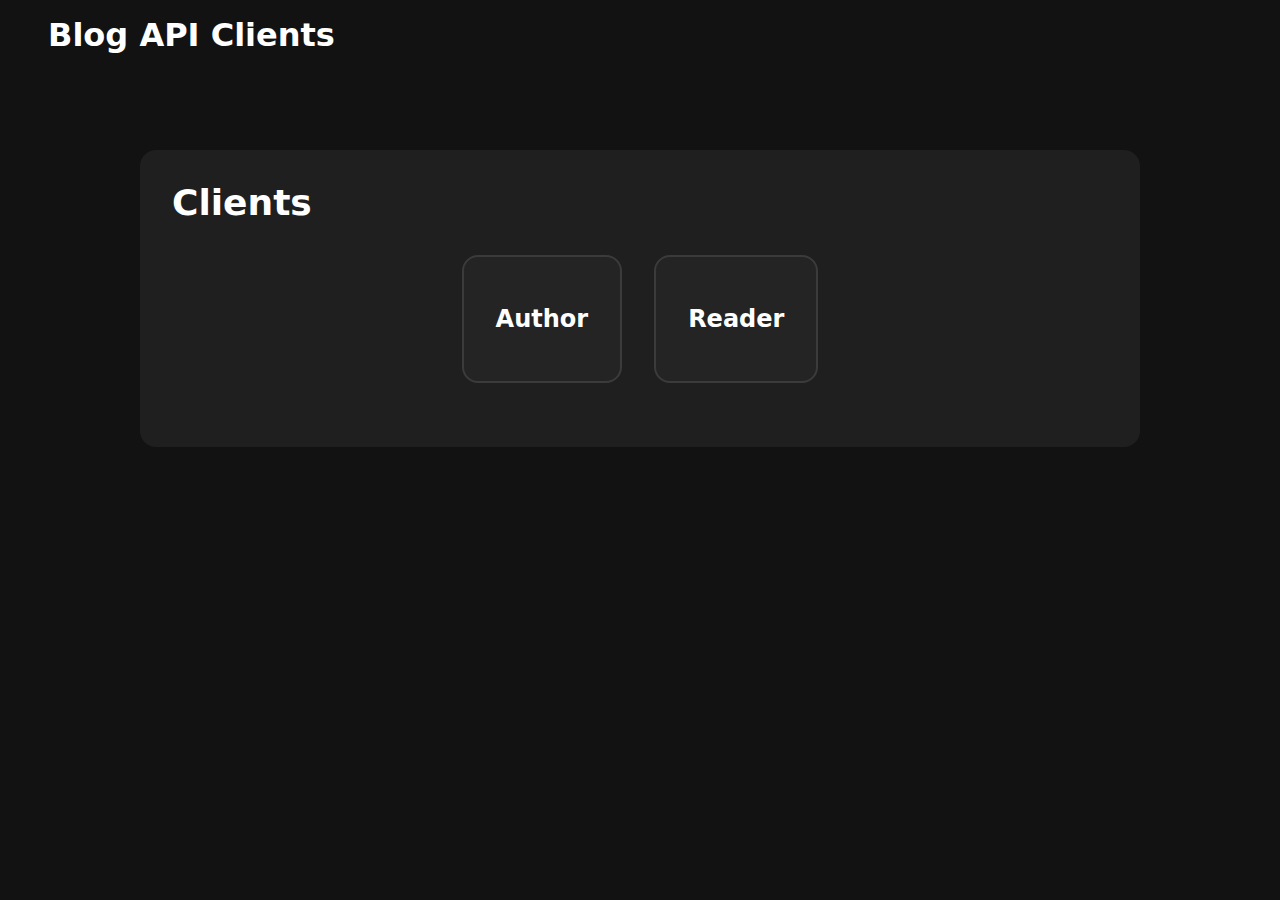
<file: index.html>
<!DOCTYPE html>
<html lang="en">
  <head>
    <meta charset="UTF-8" />
    <meta name="viewport" content="width=device-width, initial-scale=1.0" />
    <title>Blog API Clients</title>
    <link rel="stylesheet" href="./style.css" />
  </head>
  <body>
    <header>
      <div class="title">
        <h1>Blog API Clients</h1>
      </div>
    </header>
    <div class="body">
      <main>
        <div class="page-title">
          <h2>Clients</h2>
        </div>
        <div class="clients">
          <a href="/author">Author</a>
          <a href="/reader">Reader</a>
        </div>
      </main>
    </div>
  </body>
</html>
</file>
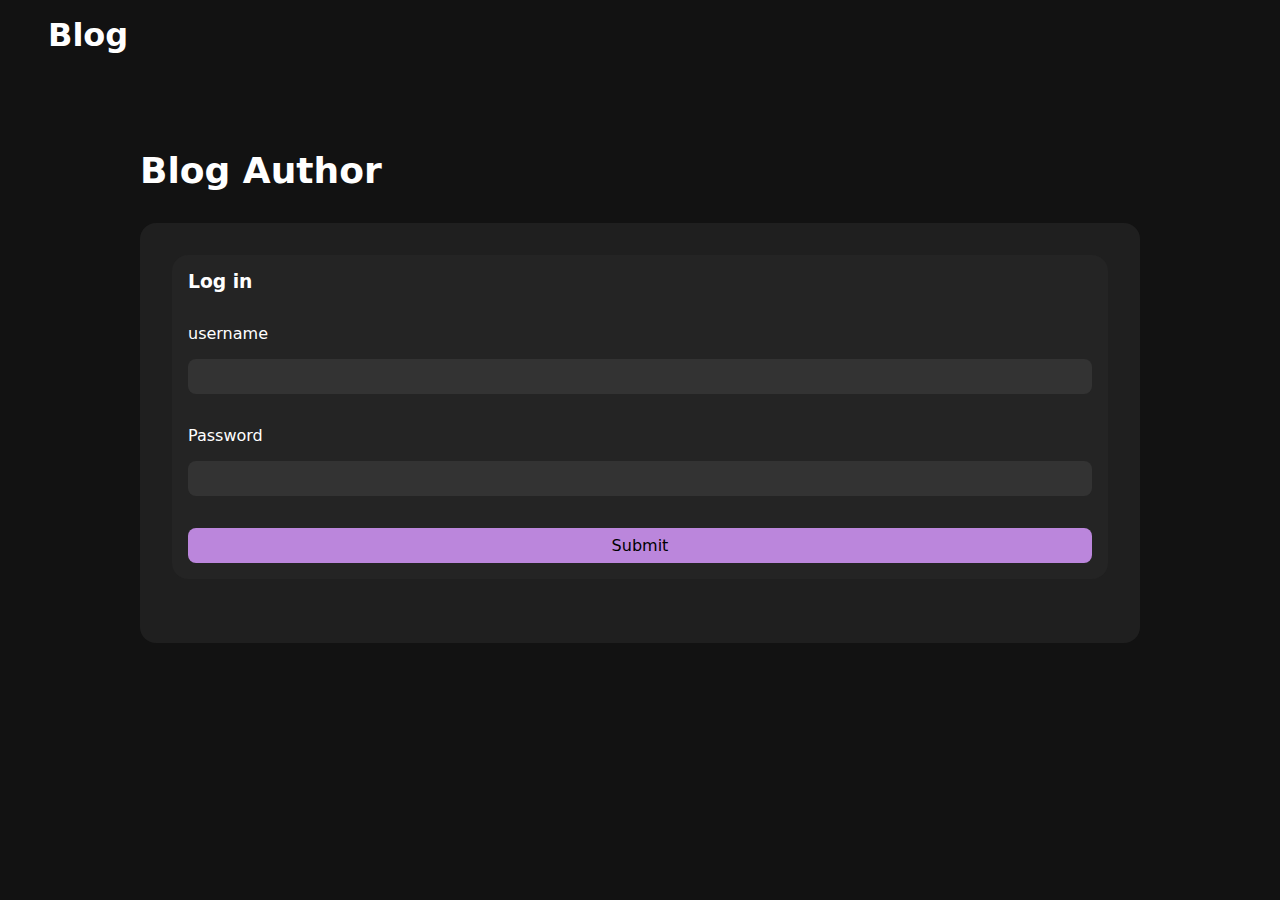
<file: author/index.html>
<!DOCTYPE html>
<html lang="en">
  <head>
    <meta charset="UTF-8" />
    <meta name="viewport" content="width=device-width, initial-scale=1.0" />
    <title>Blog - Author</title>
    <link rel="stylesheet" href="../style.css" />
  </head>
  <body>
    <header>
      <div class="title">
        <h1>Blog</h1>
      </div>
      <div class="buttons">
        <div class="button log-out-button">Log out</div>
      </div>
      <div class="current-user">usuario</div>
    </header>
    <div class="body">
      <div class="page-title">
        <h2>Blog Author</h2>
      </div>
      <div class="successes hidden"></div>
      <div class="errors hidden"></div>
      <main>
        <div class="new-post-button button">+ New Post</div>
        <div class="new-post-form-container">
          <form class="new-post-form">
            <h3>New Post</h3>
            <div class="form-row">
              <label for="title">Title</label>
              <input type="text" name="title" id="title" />
            </div>
            <div class="form-row">
              <label for="content">Content</label>
              <input type="text" name="content" id="content" />
            </div>
            <div class="form-row checkbox">
              <input
                type="checkbox"
                name="is-published"
                id="is-published"
                value="true"
              />
              <label for="is-published">Published</label>
            </div>
            <input type="hidden" name="id" value="" />
            <button type="button" class="button">Submit</button>
          </form>
        </div>
        <div class="loading"></div>
        <div class="posts"></div>
      </main>
    </div>
    <script src="./auth-service.js"></script>
    <script src="../api-service.js"></script>
    <script src="../render-service.js"></script>
    <script src="./scripts.js"></script>
  </body>
</html>
</file>
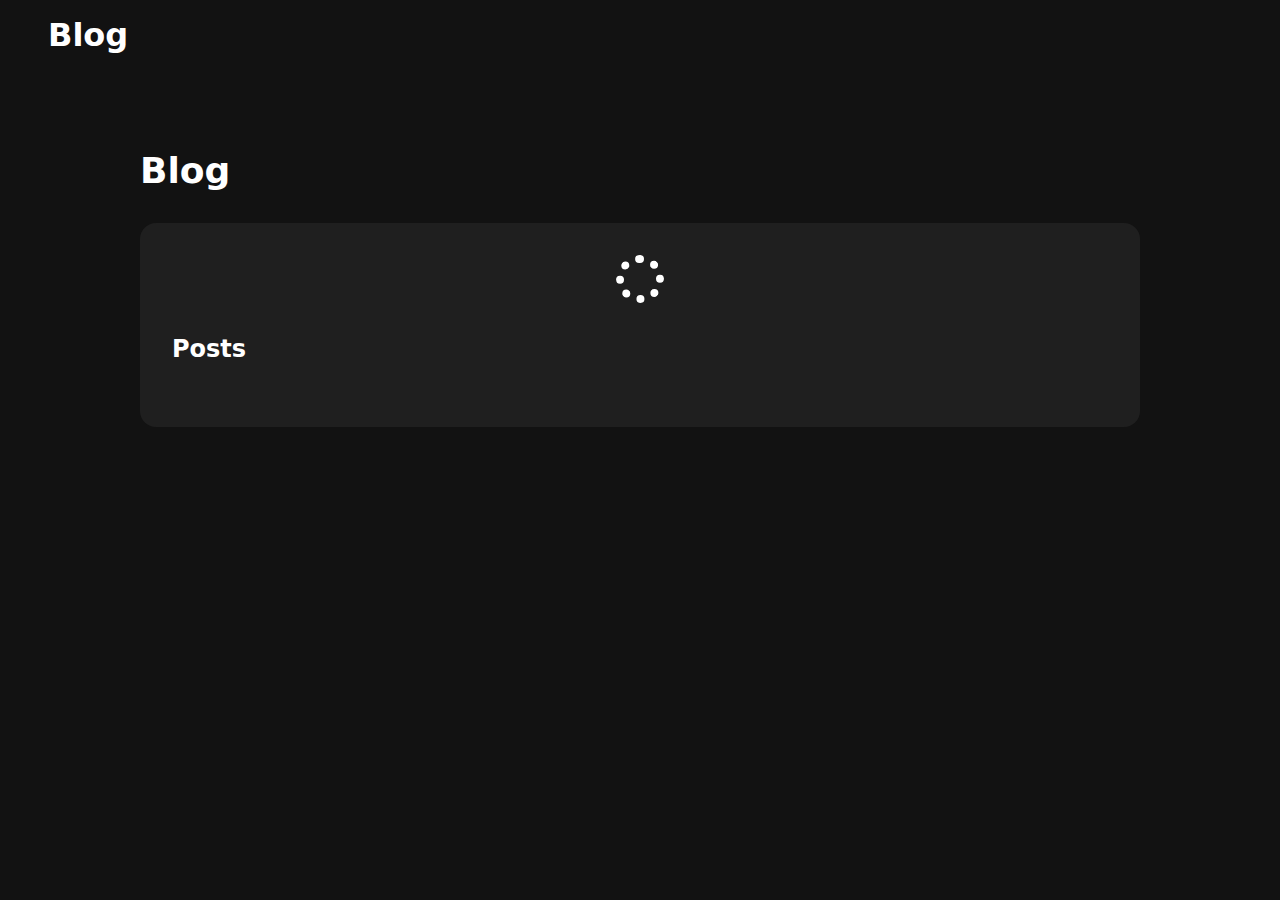
<file: reader/index.html>
<!DOCTYPE html>
<html lang="en">
  <head>
    <meta charset="UTF-8" />
    <meta name="viewport" content="width=device-width, initial-scale=1.0" />
    <title>Blog - Reader</title>
    <link rel="stylesheet" href="../style.css" />
  </head>
  <body>
    <header>
      <div class="title">
        <h1>Blog</h1>
      </div>
    </header>
    <div class="body">
      <div class="page-title">
        <h2>Blog</h2>
      </div>
      <div class="successes hidden"></div>
      <div class="errors hidden"></div>
      <main>
        <div class="loading"></div>
        <div class="posts">
          <h3>Posts</h3>
        </div>
      </main>
    </div>
    <script src="../api-service.js"></script>
    <script src="../render-service.js"></script>
    <script src="./scripts.js"></script>
  </body>
</html>
</file>
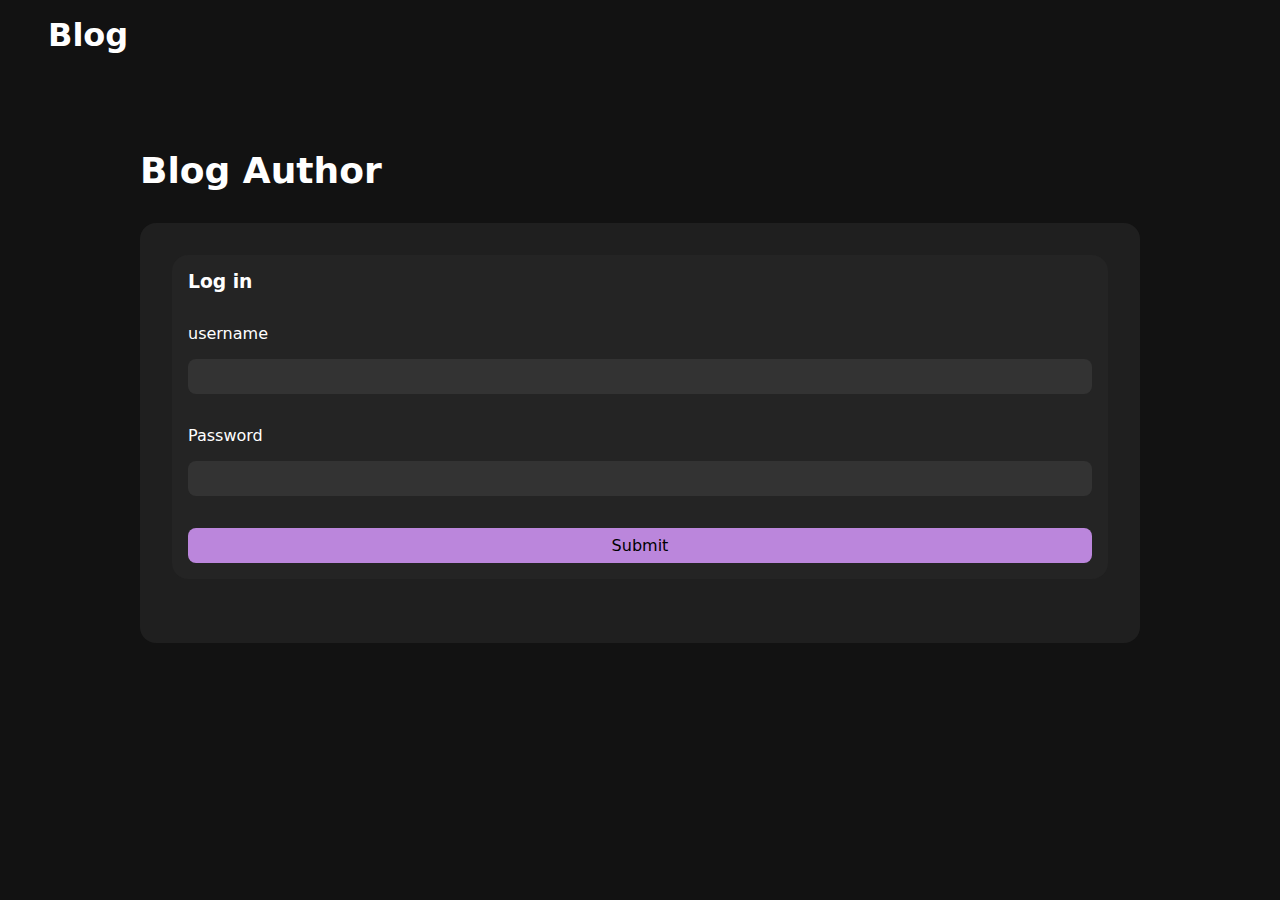
<file: author/log-in.html>
<!DOCTYPE html>
<html lang="en">
  <head>
    <meta charset="UTF-8" />
    <meta name="viewport" content="width=device-width, initial-scale=1.0" />
    <title>Blog - Author</title>
    <link rel="stylesheet" href="../style.css" />
  </head>
  <body>
    <header>
      <div class="title">
        <h1>Blog</h1>
      </div>
    </header>
    <div class="body">
      <div class="page-title">
        <h2>Blog Author</h2>
      </div>
      <main>
        <div class="log-in-form-container">
          <form class="log-in-form">
            <h3>Log in</h3>
            <div class="form-row">
              <label for="username">username</label>
              <input
                type="text"
                name="username"
                id="username"
                required
                minlength="4"
              />
            </div>
            <div class="form-row">
              <label for="password">Password</label>
              <input type="password" name="password" id="password" required />
            </div>
            <button type="submit" class="button">Submit</button>
          </form>
        </div>
        <div class="loading hidden"></div>
        <div class="errors hidden"></div>
      </main>
    </div>
    <script>
      (function () {
        async function logIn(userData) {
          return fetch("http://localhost:3000/log-in", {
            method: "POST",
            mode: "cors",
            body: JSON.stringify(userData),
            headers: {
              "Content-Type": "application/json",
            },
          })
            .then((response) => {
              return response.json();
            })
            .then((json) => {
              return json;
            });
        }

        async function handleSubmit(event) {
          event.preventDefault();

          const loadingSpinner = document.querySelector(".loading");
          const formData = new FormData(logInForm);
          const userData = {
            username: formData.get("username"),
            password: formData.get("password"),
          };

          try {
            errorsContainer.classList.add("hidden");
            loadingSpinner.classList.remove("hidden");
            const result = await logIn(userData);
            if (result.errors) {
              errorsContainer.innerHTML = "";
              errorsContainer.classList.remove("hidden");
              result.errors.forEach((error) => {
                displayError(error);
              });
            } else if (result.username && result.token) {
              localStorage.setItem("username", result.username || null);
              localStorage.setItem("token", result.token || null);
              window.location.href = "/author";
            }
          } catch (error) {
            console.error(error);
          } finally {
            loadingSpinner.classList.add("hidden");
          }
        }

        function displayError(error) {
          const newError = document.createElement("div");
          newError.classList.add("error");
          newError.textContent = error;
          errorsContainer.appendChild(newError);
        }

        const logInForm = document.querySelector(".log-in-form");
        const errorsContainer = document.querySelector(".errors");
        logInForm.addEventListener("submit", handleSubmit);
      })();
    </script>
  </body>
</html>
</file>
<file: style.css>
:root {
  --background-color: hsl(0, 0%, 7%);
  --surface-1: hsl(0, 0%, 12%);
  --surface-2: hsl(0, 0%, 14%);
  --surface-3: hsl(0, 0%, 20%);
  --surface-4: hsl(0, 0%, 16%);
  --surface-5: hsl(0, 0%, 18%);
  --surface-6: hsl(0, 0%, 19%);
  --surface-7: hsl(0, 0%, 21%);
  --surface-8: hsl(0, 0%, 22%);
  --surface-9: hsl(0, 0%, 23%);

  --prinary-color: #bb86dc;
  --secondary-color: #03dac5;
  --error-background: #cf6679;
  --success-background: #78cf66;
  --text-color: white;
  --text-color-light: rgb(168, 168, 168);
}

body {
  background-color: var(--background-color);
  font-size: 16px;
  padding: 0;
  margin: 0;
  display: flex;
  flex-direction: column;
}

body,
button,
input,
textarea,
pre {
  font-size: 1rem;
  font-family: system-ui, -apple-system, BlinkMacSystemFont, "Segoe UI", Roboto,
    Oxygen, Ubuntu, Cantarell, "Open Sans", "Helvetica Neue", sans-serif;
  color: white;
}

input,
textarea {
  background-color: var(--surface-3);
  color: var(--text-color);
  text-decoration: none;
  border: none;
  padding: 0.5rem 1rem;
  border-radius: 0.5rem;
}

input[type="checkbox"] {
  width: 1.3rem;
  height: 1.3rem;
}

button {
  color: black;
}

button,
.button {
  background-color: var(--prinary-color);
  color: black;
  text-decoration: none;
  border: none;
  padding: 0.5rem 1rem;
  border-radius: 0.5rem;
  cursor: pointer;
  text-align: center;
}

h1,
h2,
h3,
h4,
h5 {
  margin: 0;
}

header {
  display: flex;
  align-items: center;
  gap: 1rem;
  padding: 1rem 3rem;
  background-color: var(--surface);
}

header .title {
  margin-right: auto;
}

header .title a {
  color: white;
  text-decoration: none;
}

header .buttons {
  display: flex;
  gap: 1rem;
}

.clients {
  display: flex;
  justify-content: center;
  gap: 2rem;
}

.clients a {
  color: white;
  text-decoration: none;
  font-weight: 600;
  font-size: 1.5rem;
  background-color: var(--surface-2);
  padding: 3rem 2rem;
  border-radius: 1rem;
  border: 2px solid var(--surface-9);
  transition: 0.5s transform, 0.5s border-color;
}

.clients a:hover {
  border-color: var(--prinary-color);
  transform: translate(0, -5px);
}

.current-user {
  background-color: var(--surface-2);
  color: var(--text-color);
  border: none;
  padding: 0.5rem 1rem;
  border-radius: 0.5rem;
}

.body {
  width: min(1000px, 80vw);
  align-self: center;
  margin: 4rem 0;
  padding: 1rem;
  position: relative;
  display: grid;
  gap: 2rem;
}

.page-title {
  font-size: 1.5rem;
}

.errors,
.successes {
  display: grid;
  gap: 1rem;
}

.error,
.success {
  color: black;
  padding: 1rem 2rem;
  border-radius: 1rem;
  font-weight: bold;
}

.error {
  background-color: var(--error-background);
}

.success {
  background-color: var(--success-background);
}

.loading {
  width: 2rem;
  height: 2rem;
  border: 8px dotted white;
  border-radius: 50%;
  align-self: center;
  animation-name: spin;
  animation-timing-function: linear;
  animation-duration: 3s;
  animation-iteration-count: infinite;
}

@keyframes spin {
  from {
    transform: rotate(0);
  }
  to {
    transform: rotate(359deg);
  }
}

main {
  background-color: var(--surface-1);
  padding: 2rem 2rem 4rem 2rem;
  border-radius: 1rem;
  display: flex;
  flex-direction: column;
  gap: 2rem;
}

.welcome a {
  color: var(--prinary-color);
}

.folder-buttons {
  display: flex;
  gap: 1rem;
  align-items: start;
}

.hidden {
  display: none;
}

form {
  display: grid;
  gap: 2rem;
  background-color: var(--surface-2);
  padding: 1rem;
  border-radius: 1rem;
}

.hidden-form-container {
  display: flex;
  flex-direction: column;
}

.form-row {
  display: grid;
  gap: 1rem;
}

.form-row.checkbox {
  display: flex;
  align-items: center;
}

form .buttons,
.post .buttons {
  display: flex;
  justify-content: center;
  gap: 1rem;
}

.posts {
  display: grid;
  gap: 2rem;
}

.posts > h3 {
  font-size: 1.5rem;
}

.post {
  background-color: var(--surface-2);
  padding: 2rem;
  display: grid;
  gap: 1rem;
  border-radius: 1rem;
}

.post-title {
  font-size: 1.3rem;
}

.post-data {
  display: grid;
  color: var(--text-color-light);
}

.post-content {
  margin: 1rem 0;
  word-wrap: break-word;
  white-space: pre-wrap;
}

.comments {
  display: grid;
  gap: 1rem;
}

.comments h5 {
  font-size: 1.2rem;
}

.comment {
  background-color: var(--surface-4);
  padding: 1rem;
  border-radius: 1rem;
  display: grid;
  gap: 1rem;
  position: relative;
}

.comment .author-name {
  font-weight: 600;
}

.comment .date {
  color: var(--text-color-light);
}

.comment button {
  position: absolute;
  top: 1rem;
  right: 1rem;
}
</file>
